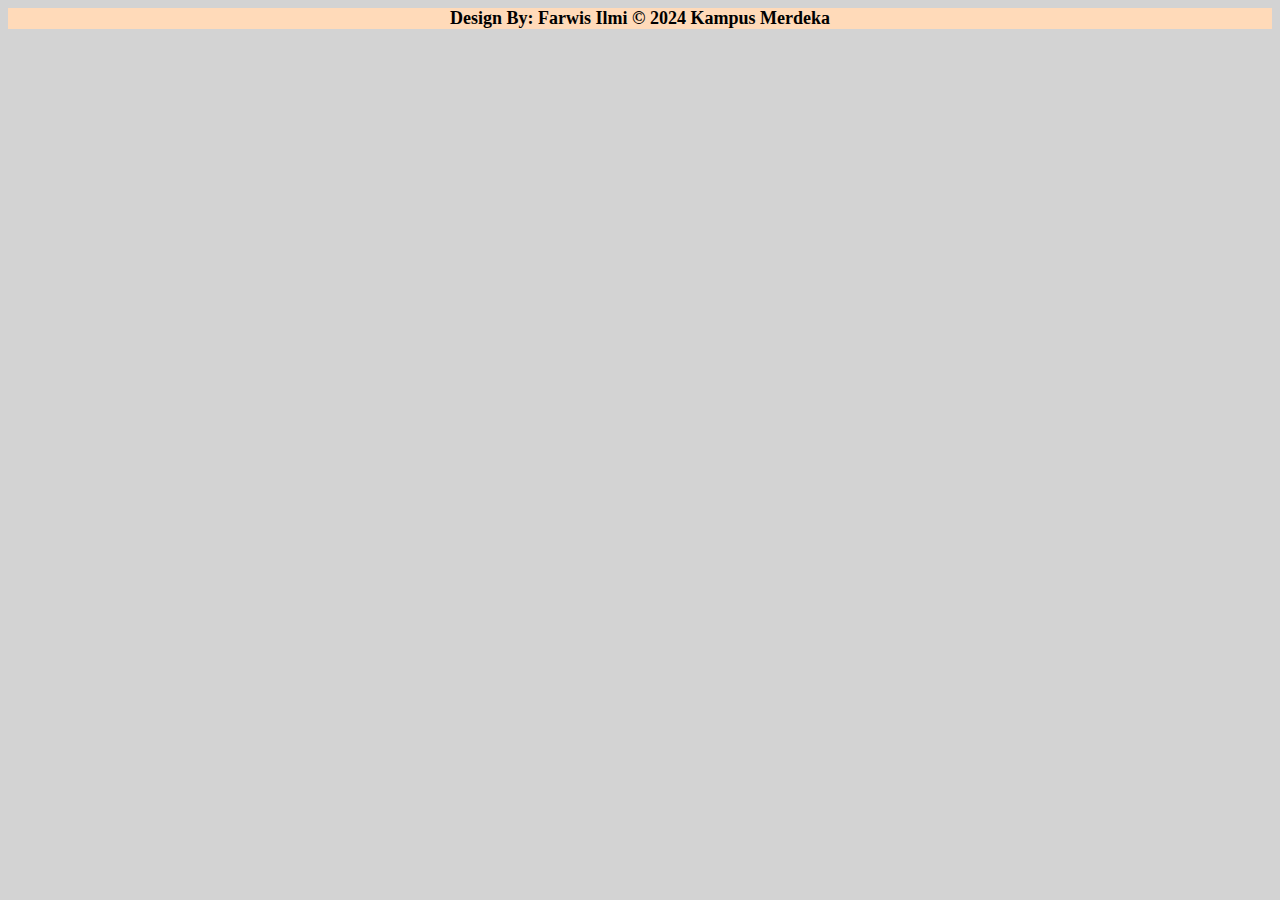
<file: footer.html>
<head>
    <link rel="stylesheet" href="css/style.css">
</head>
<footer class="footer" id="footer">
<body>
        <p>
            Design By: Farwis Ilmi &copy; 2024 Kampus Merdeka
        </p>
</footer>
</body>
</file>
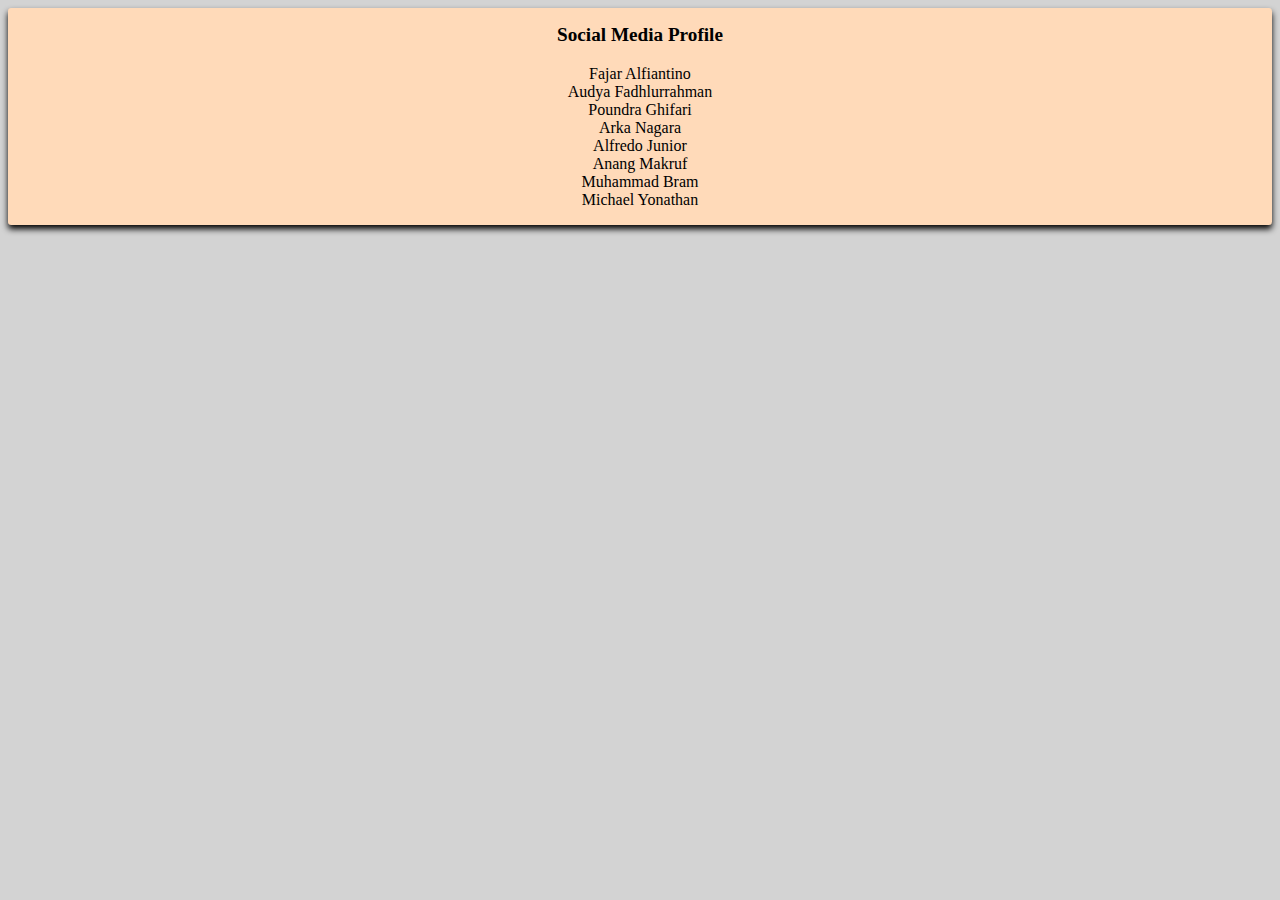
<file: left.html>
<head>
  <link rel="stylesheet" href="css/style.css" />
</head>

<body>
  <section id="left" class="left">
    <div class="leftBox">
      <legend><b>Social Media Profile</b></legend>
      <ul>
        <li>
          <a
            href="https://www.instagram.com/fajaralfntno?igsh=MnQ4dHh5dTR1cTk1"
            target="_blank"
            >Fajar Alfiantino</a
          >
        </li>
        <li>
          <a
            href="https://www.instagram.com/audya_fadh?igsh=bW0yc2g5ZDdhdGxm"
            target="_blank"
            >Audya Fadhlurrahman</a
          >
        </li>
        <li>
          <a
            href="https://www.instagram.com/poundraghifari?igsh=NW1kb2pvdjY4YzY1"
            target="_blank"
            >Poundra Ghifari</a
          >
        </li>
        <li>
          <a
            href="https://www.instagram.com/arkanps?igsh=MWR0aTd4cHpxdHJjZw=="
            target="_blank"
            >Arka Nagara</a
          >
        </li>
        <li>
          <a
            href="https://www.instagram.com/alfredojf_?igsh=MXBzbzcwdnFzMGVkaQ=="
            target="_blank"
            >Alfredo Junior</a
          >
        </li>
        <li>
          <a
            href="https://www.instagram.com/anannng8?igsh=MTRmbG94bG1ucGV1aQ=="
            target="_blank"
            >Anang Makruf</a
          >
        </li>
        <li>
          <a
            href="https://www.instagram.com/mhmmdbram?igsh=Y2VwczhzN3VkMjBq"
            target="_blank"
            >Muhammad Bram</a
          >
        </li>
        <li>
          <a
            href="https://www.instagram.com/mchlynthn23?igsh=eHE4Y3J4Z2pzajl1"
            target="_blank"
            >Michael Yonathan</a
          >
        </li>
      </ul>
    </div>
  </section>
</body>
</file>
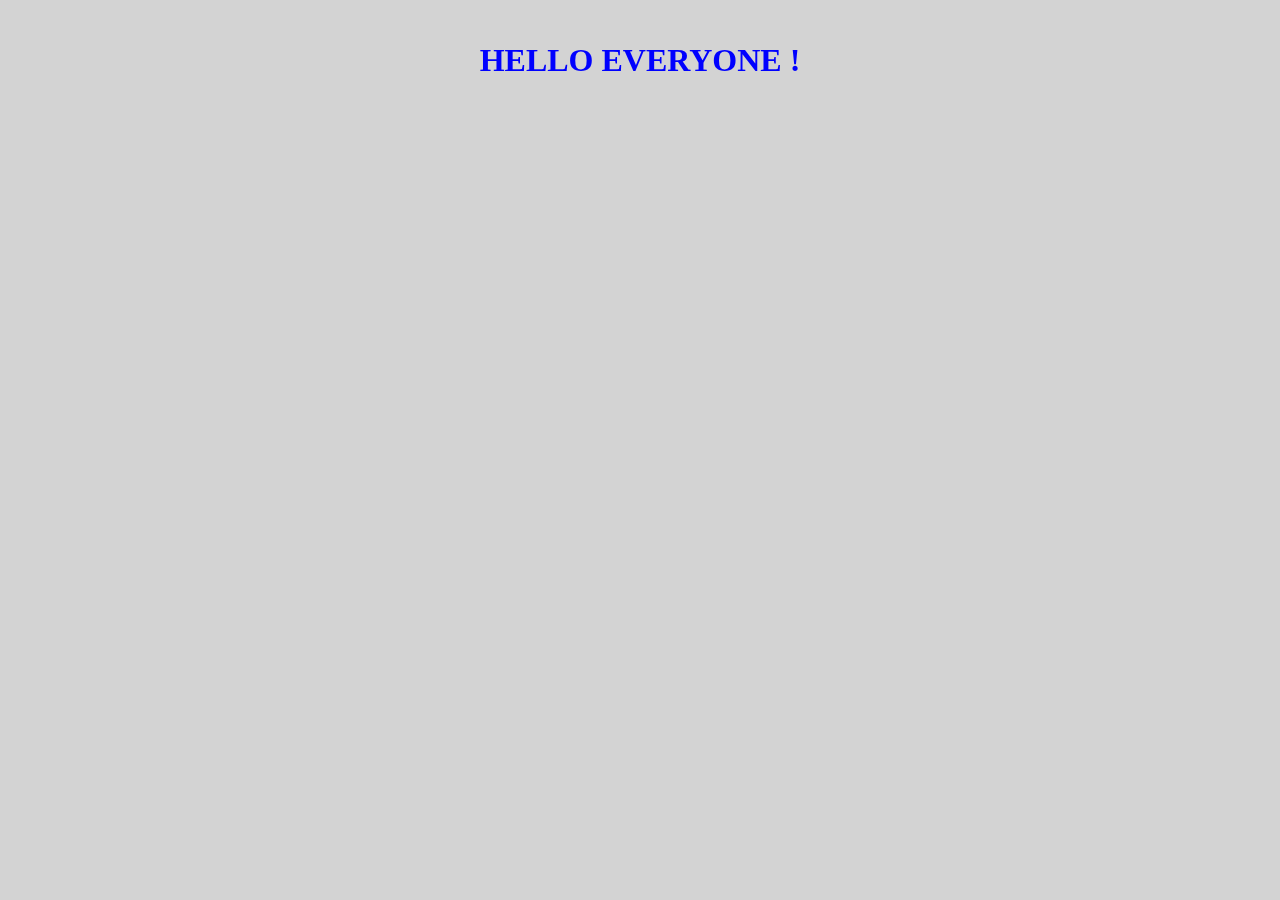
<file: main.html>
<head>
  <!-- untuk bgcolor menyatu keseluruhan -->
  <link rel="stylesheet" href="css/style.css" />
</head>
<body>
  <h1>
    <marquee behaviour="scroll" direction="up" scrolldelay="100">
      <font style color="blue">
        <center>
          HELLO EVERYONE ! <br />
          Welcome to My Website
        </center>
      </font>
    </marquee>
  </h1>
</body>
</file>
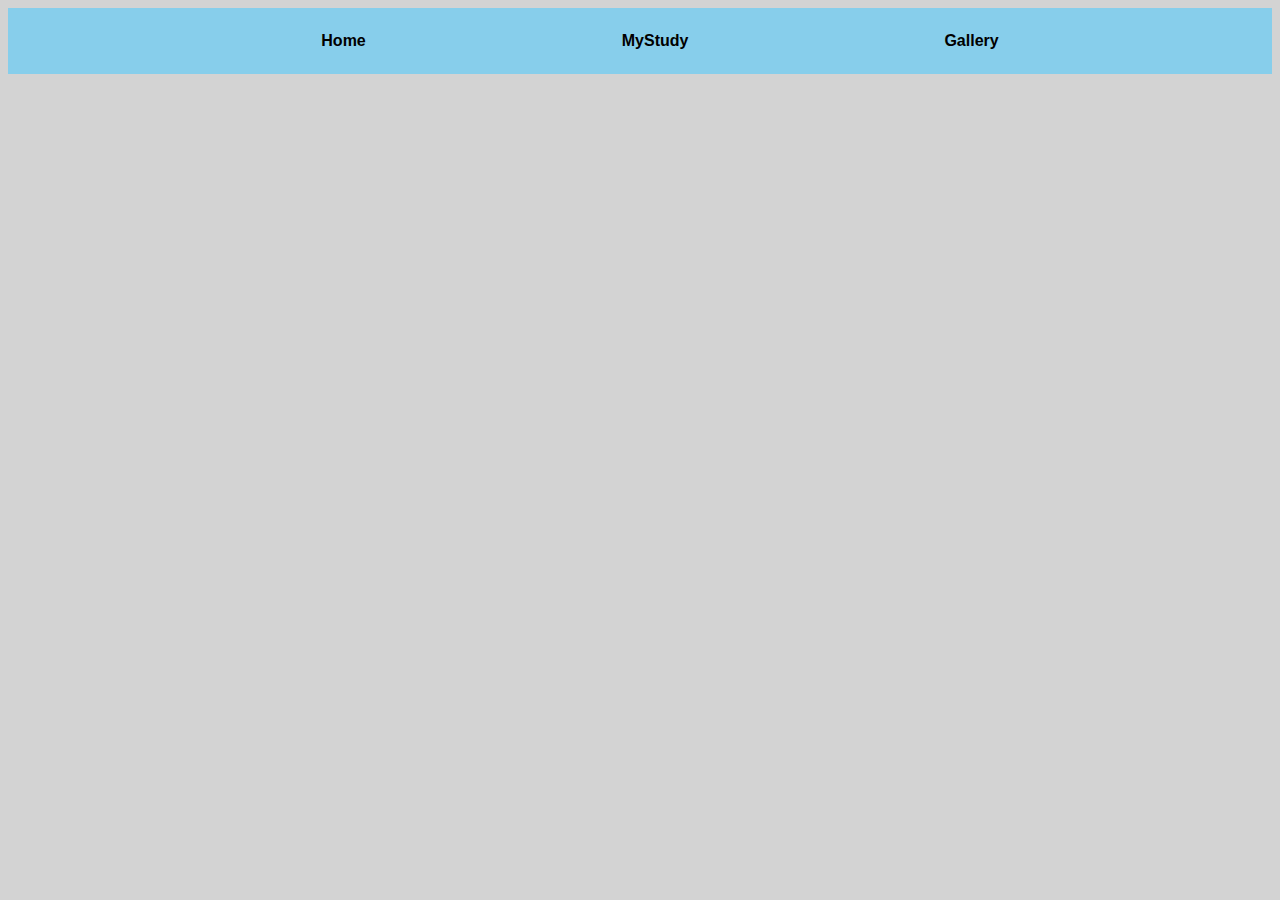
<file: navigation.html>
<!DOCTYPE html>
<html lang="en">
  <head>
    <meta charset="UTF-8" />
    <meta name="viewport" content="width=device-width, initial-scale=1.0" />
    <title>NAVBAR</title>
    <style>
      header {
        overflow: hidden;
        background-color: skyblue;
        font-family: Arial, Helvetica, sans-serif;
        font-weight: bold;
      }

      .navbar {
        display: flex;
        justify-content: center;
        text-align: center;
      }

      ul {
        list-style-type: none;
      }

      li {
        padding: 0.5rem 5rem;
        margin: 0 3rem;
        float: left;
      }

      li a {
        display: block;
        color: black;
        text-align: center;
        padding: 0.5rem 5 rem;
        text-decoration: none;
      }

      li a:hover {
        color: white;
      }
    </style>
  </head>

  <body style="background-color: lightgray">
    <header class="header" id="header">
      <div class="navbar">
        <ul>
          <li><a href="home.html" target="mainContent">Home</a></li>
          <li><a href="study.html" target="mainContent">MyStudy</a></li>
          <li><a href="gallery.html" target="mainContent">Gallery</a></li>
        </ul>
      </div>
    </header>
  </body>
</html>
</file>
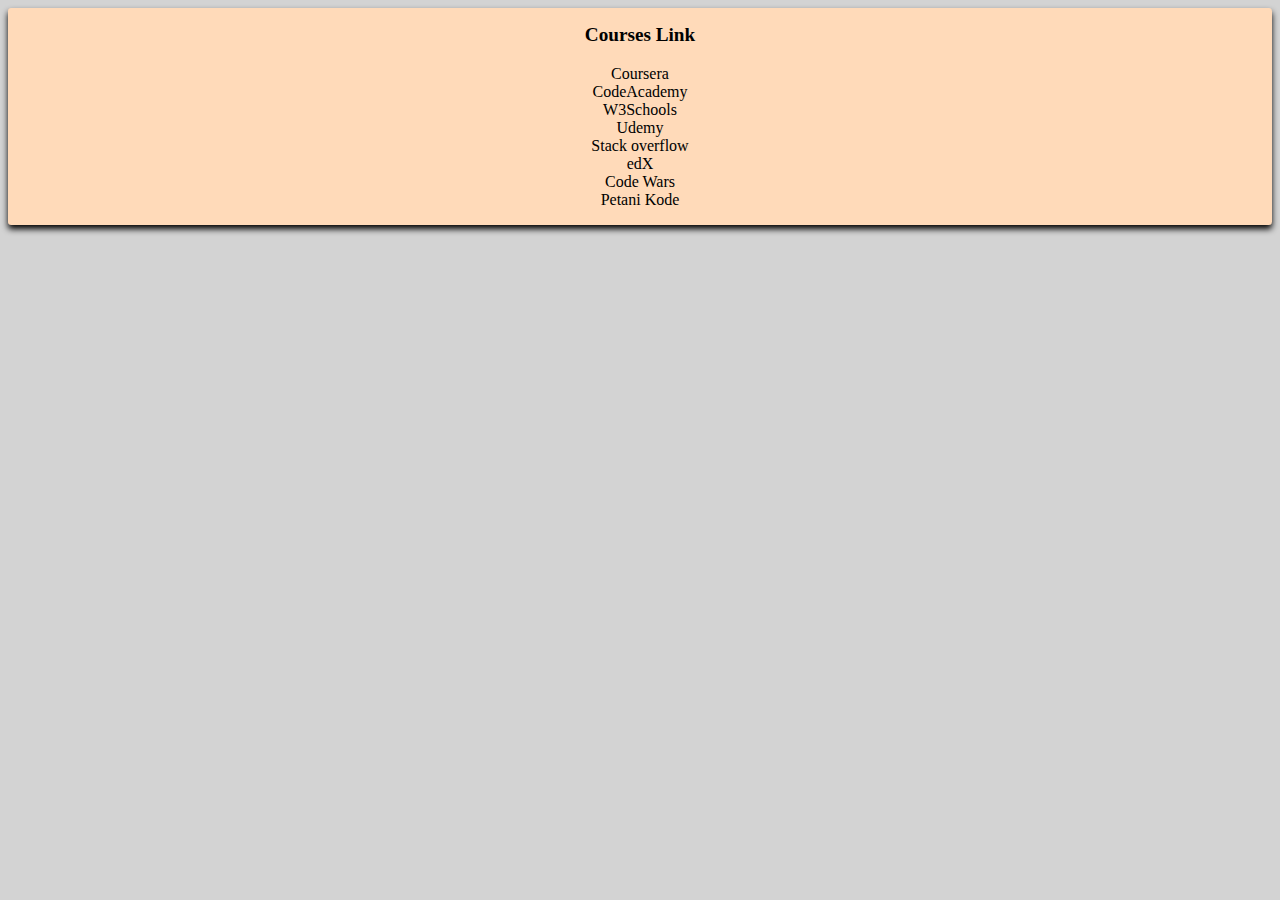
<file: right.html>
<head>
  <link rel="stylesheet" href="css/style.css" />
</head>

<body>
  <section class="right" id="right">
    <div>
      <legend><b>Courses Link</b></legend>
      <ul>
        <li>
          <a
            href="https://www.coursera.org/browse/computer-science"
            target="_blank"
            >Coursera</a
          >
        </li>
        <li>
          <a href="https://www.codecademy.com/" target="_blank">CodeAcademy</a>
        </li>
        <li>
          <a href="https://www.w3schools.com/" target="_blank">W3Schools</a>
        </li>
        <li><a href="https://www.udemy.com/" target="_blank">Udemy</a></li>
        <li>
          <a href="https://stackoverflow.com/" target="_blank"
            >Stack overflow</a
          >
        </li>
        <li><a href="https://www.edx.org/" target="_blank">edX</a></li>
        <li>
          <a href="https://www.codewars.com/" target="_blank">Code Wars</a>
        </li>
        <li>
          <a href="https://www.petanikode.com/" target="_blank">Petani Kode</a>
        </li>
      </ul>
    </div>
  </section>
</body>
</file>
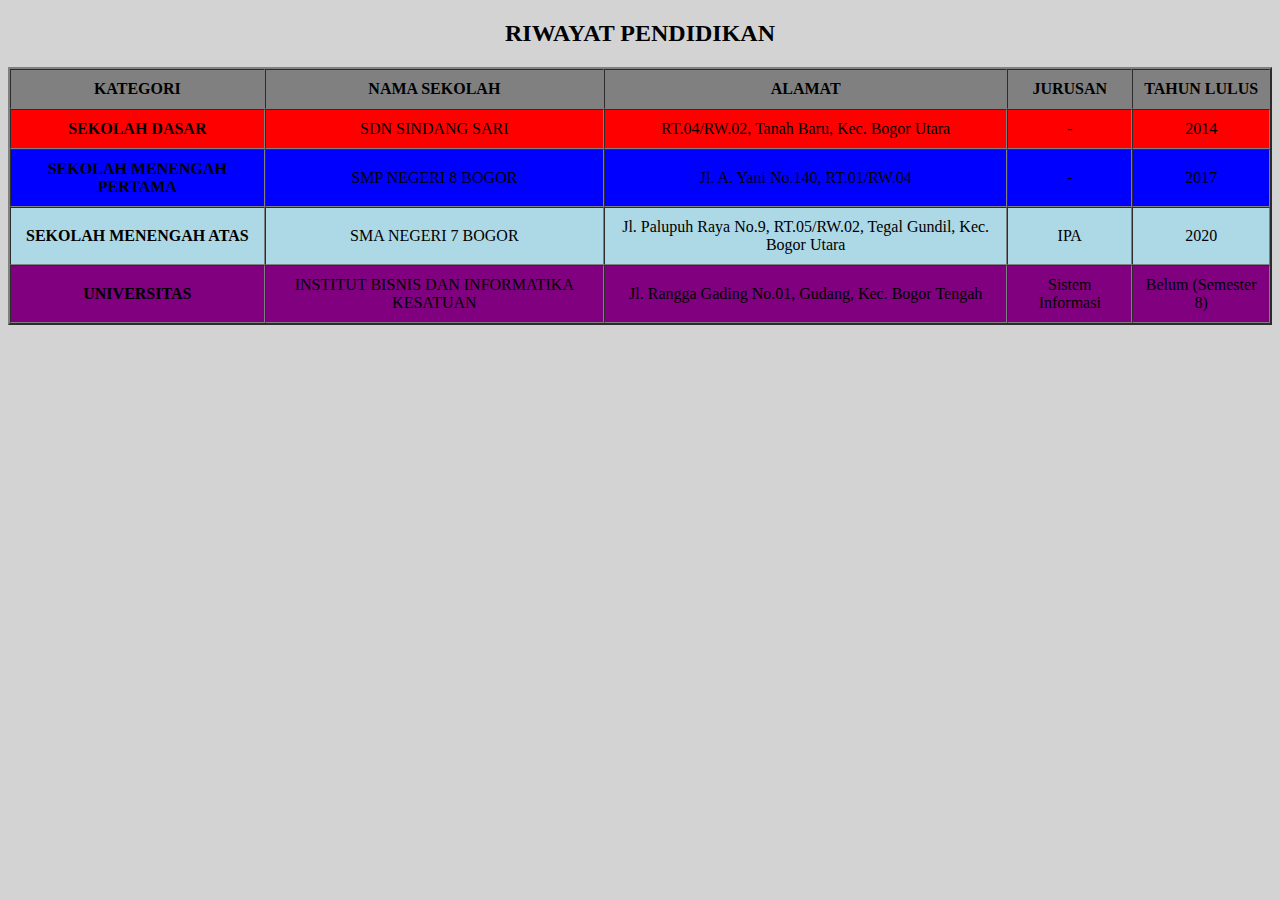
<file: study.html>
<!DOCTYPE html>
<html lang="en">

<head>
    <meta charset="UTF-8">
    <meta name="viewport" content="width=device-width, initial-scale=1.0">
    <title>Tabel Riwayat Pendidikan</title>
    <!-- hanya untuk body background -->
    <link rel="stylesheet" href="css/style.css">
</head>

<body>
    <h2 style= "text-align:center">RIWAYAT PENDIDIKAN</h2>
    <table style border="2" align="center" cellpadding="10" cellspacing="0" height="auto" width="100%">
        <thead style="background-color: gray;">
            <tr>
                <th>KATEGORI</th>
                <th>NAMA SEKOLAH</th>
                <th>ALAMAT</th>
                <th>JURUSAN</th>
                <th>TAHUN LULUS</th>
            </tr>
        </thead>
        <tbody>
        <!-- di tr tambahkan style -->
            <tr style="background-color: red; text-align: center;">
                <td><b>SEKOLAH DASAR</b></td>
                <td>SDN SINDANG SARI</td>
                <td>RT.04/RW.02, Tanah Baru, Kec. Bogor Utara</td>
                <td>-</td>
                <td>2014</td>

            </tr>
            <tr style="background-color: blue; text-align: center">
                <td style="font-weight: bold;"<b>SEKOLAH MENENGAH PERTAMA</b></td>
                <td>SMP NEGERI 8 BOGOR</td>
                <td>Jl. A. Yani No.140, RT.01/RW.04</td>
                <td>-</td>
                <td>2017</td>

            </tr>
            <tr style="background-color: lightblue; text-align: center">
                <td><b>SEKOLAH MENENGAH ATAS</b></td>
                <td>SMA NEGERI 7 BOGOR</td>
                <td>Jl. Palupuh Raya No.9, RT.05/RW.02, Tegal Gundil, Kec. Bogor Utara</td>
                <td>IPA</td>
                <td>2020</td>

            </tr>
            <tr style="background-color: purple; text-align: center">
                <td><b>UNIVERSITAS</b></td>
                <td>INSTITUT BISNIS DAN INFORMATIKA KESATUAN</td>
                <td>Jl. Rangga Gading No.01, Gudang, Kec. Bogor Tengah</td>
                <td>Sistem Informasi</td>
                <td>Belum (Semester 8)</td>

            </tr>


        </tbody>
        </thead>
    </table>

</body>

</html>
</file>
<file: css/style.css>
body {
  background-color: lightgray;
}

.main {
  background-color: lightgray;
}

/* header.html CSS START */
.header {
  height: auto;
  width: 100%;
}

/* footer.html CSS START */
.footer {
  background-color: peachpuff;
  font-size: 18px;
  font-weight: bold;
  text-align: center;
  color: black;
}

/* left.html CSS START */
.left {
  background-color: peachpuff;
  border-radius: 0.2rem;
  box-shadow: 0 4px 6px rgba(0, 0, 0, 2);
}

legend {
  padding: 1rem 0;
  text-align: center;
  font-size: 1.2rem;
}

ul {
  list-style-type: none;
  padding: 0rem 1rem 1rem;
  margin: 0.2rem;
  text-align: center;
}

li a {
  display: block;
  color: black;
  text-decoration: none;
}

li a:hover {
  color: white;
}

/* right.html CSS START */
.right {
  background-color: peachpuff;
  border-radius: 0.2rem;
  box-shadow: 0 4px 6px rgba(0, 0, 0, 2);
}

legend {
  padding: 1rem 0;
  text-align: center;
  font-size: 1.2rem;
}

ul {
  list-style-type: none;
  /* ukuran pertama atas, ukuran kedua kiri dan kanan, ukuran ketiga bawah (padding) */
  padding: 0rem 1rem 1rem;
  margin: 0.2rem;
  text-align: center;
}

li a {
  display: block;
  color: black;
  text-decoration: none;
}

li a:hover {
  color: white;
}

.gallery a.hover {
  height: 70px;
  width: 120px;
}
</file>
